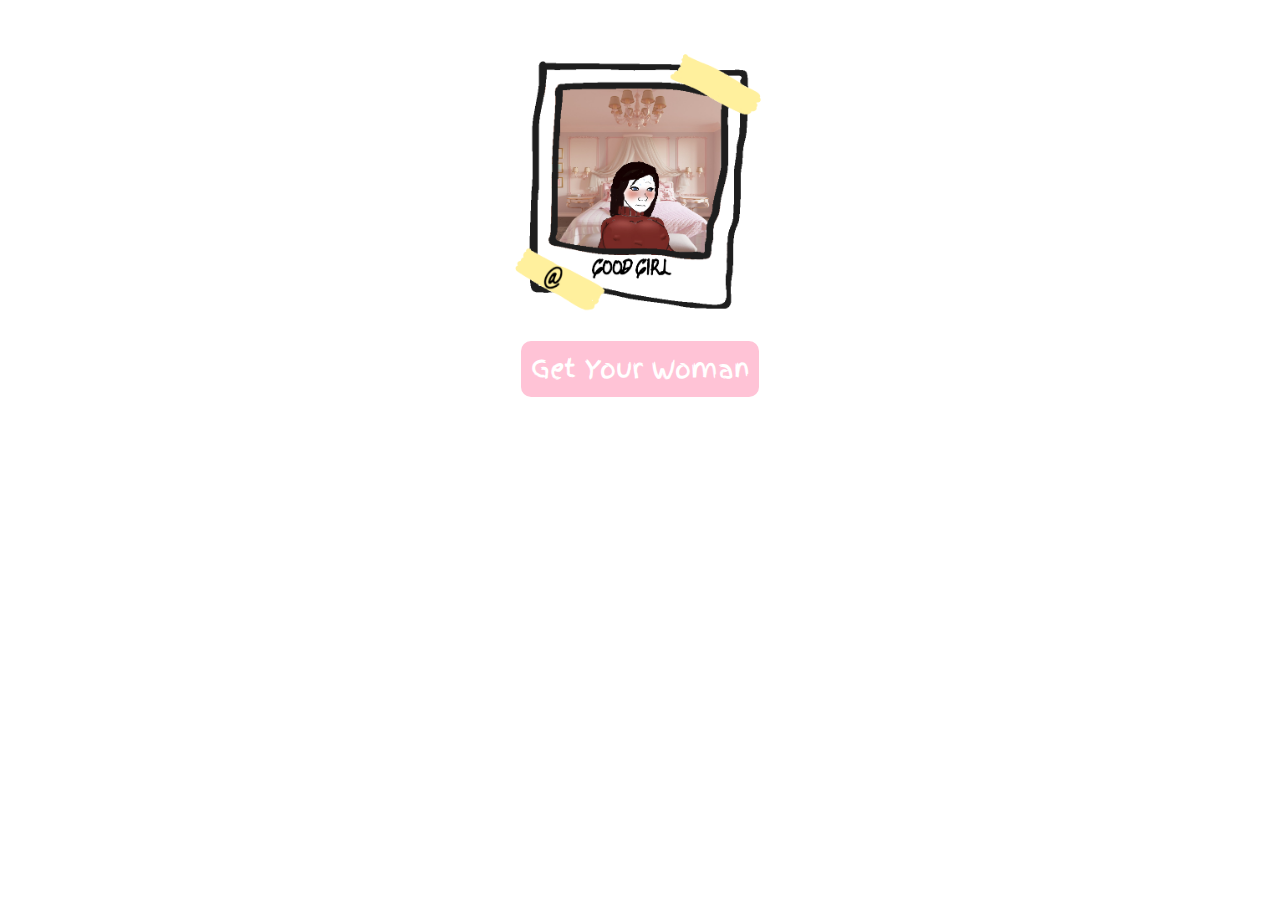
<file: women generator/index2.html>
<!DOCTYPE html>
<html lang="en">
<head>
  <meta charset="UTF-8">
  <meta name="viewport" content="width=device-width, initial-scale=1.0">
  <link rel="preconnect" href="https://fonts.googleapis.com">
    <link rel="preconnect" href="https://fonts.gstatic.com" crossorigin>
    <link href="https://fonts.googleapis.com/css2?family=Finger+Paint&display=swap" rel="stylesheet">
  <title>Image Selector</title>
  <link rel="stylesheet" href="style2.css">
</head>
<body>
  <div class="container">
    <div class="image-container"  id="imgContainer">
      <img class="women-img" src="womens/default-image.png" id="main-image" alt="Main Image">
    </div>
    
    <div class="dropdown">
      <button onclick="toggleDropdown()" class="dropbtn">Get Your Woman</button>
      <div id="dropdown-content" class="dropdown-content">
        <a href="womens/image1.png" onclick="changeImage('womens/image1.png', event)">GHOST</a>
        <a href="womens/image2.png" onclick="changeImage('womens/image2.png', event)">EATER</a>
        <a href="womens/image3.png" onclick="changeImage('womens/image3.png', event)">TRAP</a>
        <a href="womens/image4.png" onclick="changeImage('womens/image4.png', event)">RICH MILF</a>
        <a href="womens/image5.png" onclick="changeImage('womens/image5.png', event)">Not so GOOD GIRL</a>
        <a href="womens/image6.png" onclick="changeImage('womens/image6.png', event)">HARLEY</a>
      </div>
    </div> 
  </div>

  <script src="script2.js"></script>
</body>
</html>
</file>
<file: women generator/style2.css>
.container {
    text-align: center;
    margin-top: 50px;
  }
  
  .image-container {
    margin-bottom: 20px;
  }
  
  .dropdown {
    position: relative;
    display: inline-block;
  }
  
  .dropbtn {
    background-color: #ffc3d6;
    font-family: "Finger Paint", sans-serif;
    color: white;
    padding: 10px;
    font-size: 25px;
    border: none;
    cursor: pointer;
    border-radius: 10px;
  }
  
  .dropdown-content {
    display: none;
    position: absolute;
    background-color: #f9f9f9;
    min-width: 160px;
    box-shadow: 0px 8px 16px 0px rgba(0,0,0,0.2);
    z-index: 1;
  }
  
  .dropdown-content a {
    color: black;
    padding: 12px 16px;
    text-decoration: none;
    display: block;
  }
  
  .dropdown-content a:hover {
    background-color: #f1f1f1;
  }
  
  .show {
    display: block;
  }
  .women-img{
    width:250px; 
  }
</file>
